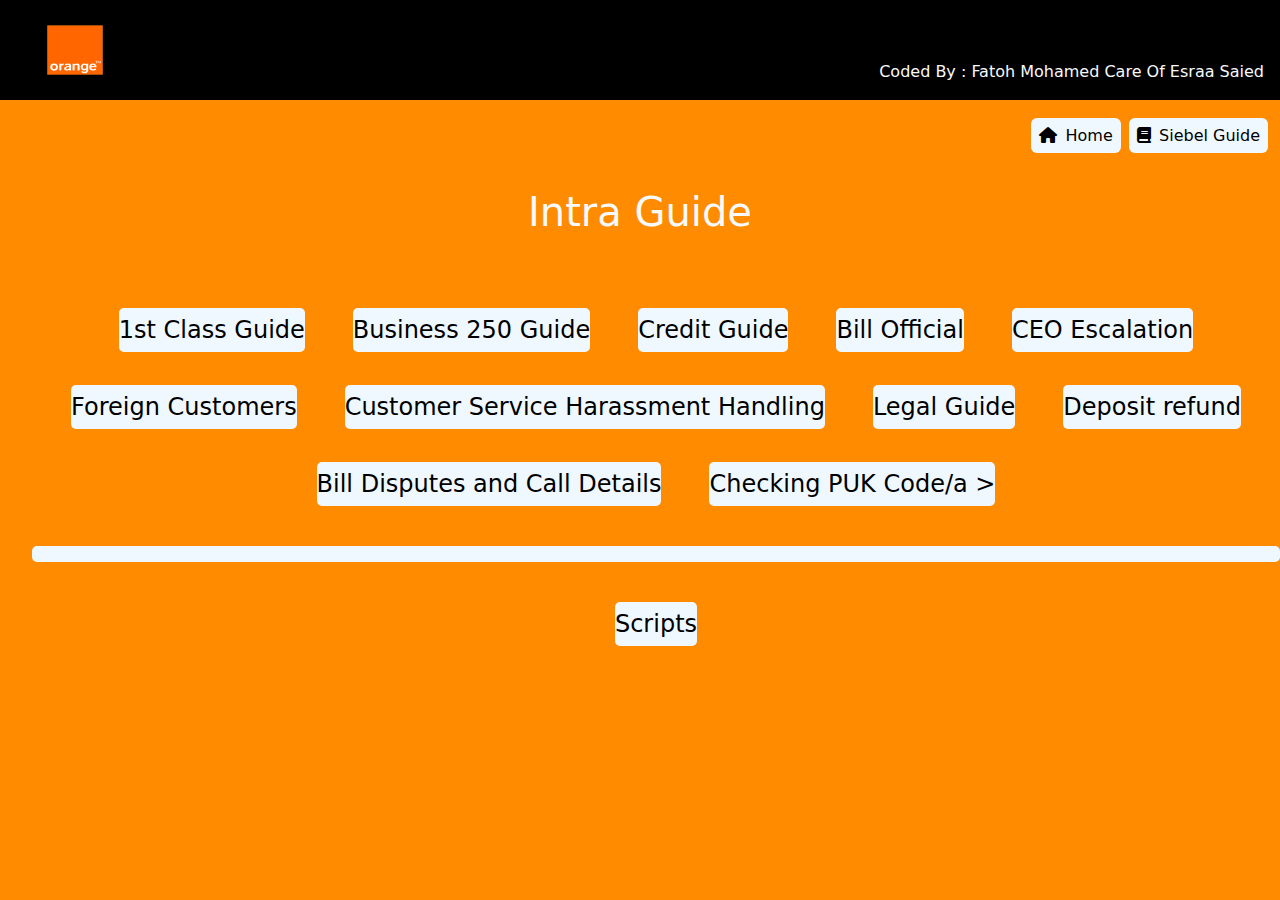
<file: Intra Guide.html>
<!DOCTYPE html>
<html lang="en">
  <head>
    <meta charset="UTF-8" />
    <meta name="viewport" content="width=device-width, initial-scale=1.0" />
    <link rel="stylesheet" href="css/bootstrap.min.css" />
    <link rel="stylesheet" href="css/all.min.css" />

    <link rel="stylesheet" href="css/style.css" />
    <link
      rel="shortcut icon"
      href="images/Orange Logo.png"
      type="image/x-icon"
    />
    <title>Intra Guide</title>
  </head>
<body>
    <header>
        <nav class="bg-black d-flex justify-content-between">
          <picture>
            <img
              width="150px"
              height="100px"
              src="images/Orange Logo.png"
              alt="Logo"
            />
          </picture>
          <p class="text-light d-flex align-items-end pe-3">
            Coded By : Fatoh Mohamed Care Of Esraa Saied
          </p>
        </nav>
        <ul class="d-flex w-100 justify-content-end gap-2 mt-4 container-fluid">
          <li>
            <a class="px-2 rounded-2" href="index.html">
              <i class="fa-solid fa-house"></i> Home</a
            >
          </li>
          <li>
            <a class="px-2 rounded-2" href="siebelGuide.html"
              ><i class="fa-solid fa-book"></i> Siebel Guide</a
            >
          </li>
        </ul>
      </header>
      <main class="d-flex flex-column justify-content-center align-items-center">
        <h1 class="text-center text-light py-4 h-1">Intra Guide</h1>
        <ul class="h4 py-5 d-flex gap-5 justify-content-center align-items-center flex-wrap">
          <li>
            <a
              href="https://intranet/teamsites/customerService/functions/110%20Agents/110%20Call%20Guide/Departmental%20Guide/1st%20Class%20Guide/Pages/default.aspx"
              >1st Class Guide</a
            >
          </li>
          <li>
            <a
              href="https://intranet/teamsites/customerService/functions/110%20Agents/110%20Call%20Guide/Departmental%20Guide/Business%20250%20Guide/Pages/default.aspx"
              >Business 250 Guide</a
            >
          </li>
          <li>
            <a
              href="https://intranet/teamsites/customerService/functions/110%20Agents/110%20Call%20Guide/Departmental%20Guide/Credit%20guide/Pages/default.aspx"
              >Credit Guide</a
            >
          </li>
          <li>
            <a
              href="https://intranet/teamsites/customerService/functions/110%20Agents/110%20Call%20Guide/Handling%20Rules/Bill%20Official%20Document%20Requests%20for%20Post-paid%20Customers/Pages/default.aspx"
              >Bill Official </a
            >
          </li>
          <li>
            <a
              href="https://intranet/teamsites/customerService/functions/110%20Agents/110%20Call%20Guide/Handling%20Rules/CEO%20Escalation%20Handling%20Angry%20Customers%20for%20Consumer%20segments/Pages/default.aspx"
              >CEO Escalation</a
            >
          </li>
          <li>
            <a
              href="https://intranet/teamsites/customerService/functions/110%20Agents/110%20Call%20Guide/Handling%20Rules/Foreign%20Customers/Pages/default.aspx"
              >Foreign Customers</a
            >
          </li>
          <li>
            <a
            href="/teamsites/customerService/functions/Documents/Customer Service Harassment Handling process.docx"
              >Customer Service Harassment Handling</a
            >
          </li>
          <li>
            <a
              href="https://intranet/teamsites/customerService/functions/110%20Agents/110%20Call%20Guide/Orange%20-%20Star%20Postpaid/Pages/default.aspx"
              >Legal Guide</a
            >
          </li>
          <li>
            <a
              href="https://intranet/teamsites/customerService/functions/110%20Agents/110%20Call%20Guide/Orange%20-%20Star%20Postpaid/Deposit%20refund/Pages/default.aspx"
              >Deposit refund</a
            >
          </li>
          <li>
            <a
              href="https://intranet/teamsites/customerService/functions/110%20Agents/110%20Call%20Guide/Orange%20-%20Star%20Postpaid/Bill%20Disputes%20and%20Call%20Details/Pages/default.aspx"
              >Bill Disputes and Call Details</a
            >
          </li>
          <li>
            <a
              href="https://intranet/teamsites/customerService/functions/110%20Agents/110%20Call%20Guide/Mobinil%20ALO/IVRs%20Handling/Checking%20PUK%20Code/Pages/default.aspx"
              >Checking PUK Code/a
            >
          </li>
          <li>
            <a
              href="https://intranet/teamsites/customerService/functions/110%20Agents/110%20Call%20Guide/Scripts/Pages/default.aspx"
              >Scripts</a
            >
          </li>
        </ul>
      </main>
    
</body>
</html>
</file>
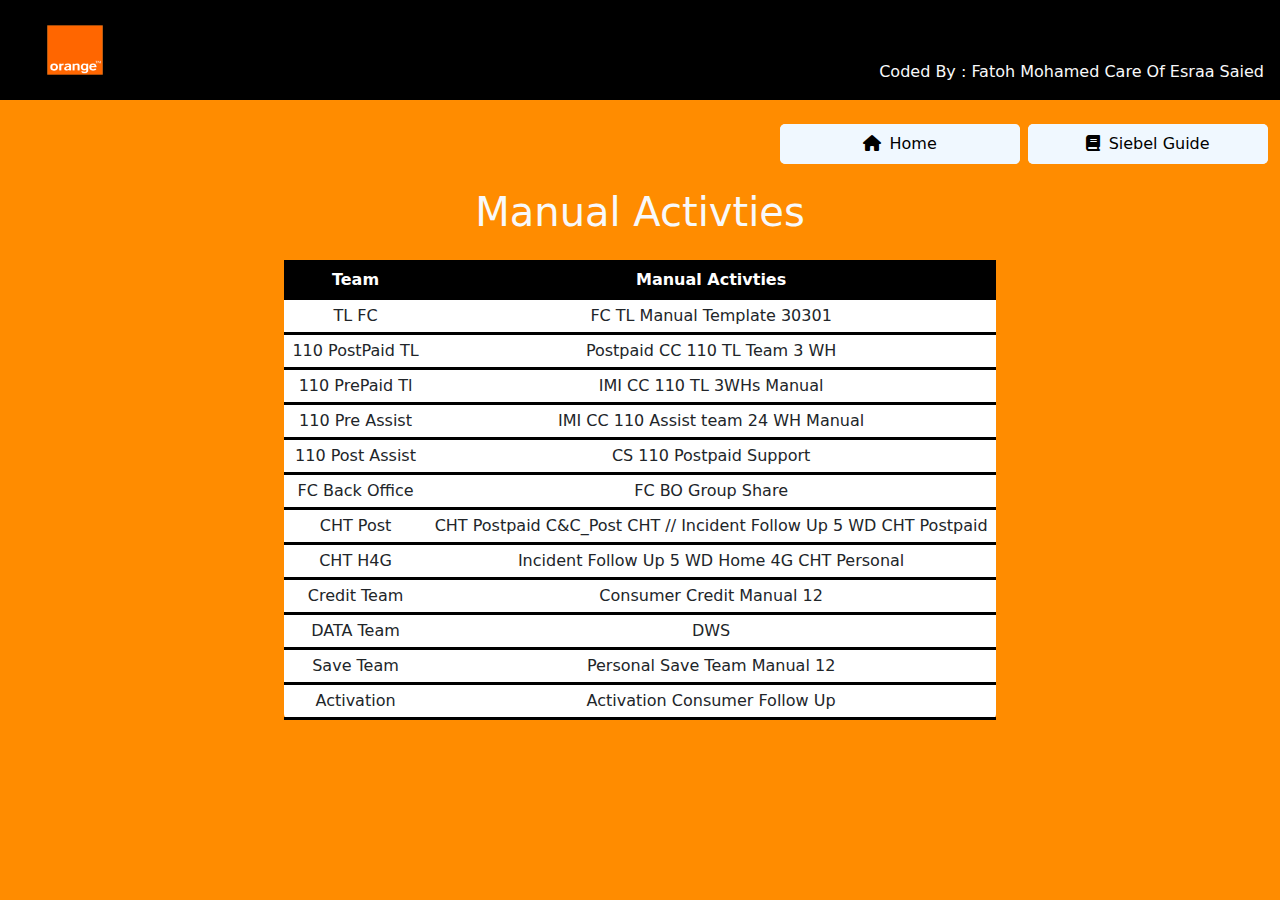
<file: Manual Activties.html>
<!DOCTYPE html>
<html lang="en">
  <head>
    <meta charset="UTF-8" />
    <meta name="viewport" content="width=device-width, initial-scale=1.0" />
    <link rel="stylesheet" href="css/bootstrap.min.css" />
    <link rel="stylesheet" href="css/all.min.css" />

    <link rel="stylesheet" href="css/style.css" />
    <link
      rel="shortcut icon"
      href="images/Orange Logo.png"
      type="image/x-icon"
    />
    <title>TroubleShooting</title>
    <style>
      li {
        display: flex;
        justify-content: center;
        width: 240px;
        align-items: center;
      }
    </style>
  </head>
<body>
    <header>
        <nav class="bg-black d-flex justify-content-between">
          <picture>
            <img
              width="150px"
              height="100px"
              src="images/Orange Logo.png"
              alt="Logo"
            />
          </picture>
          <p class="text-light d-flex align-items-end pe-3">
            Coded By : Fatoh Mohamed Care Of Esraa Saied
          </p>
        </nav>
        <ul class="d-flex w-100 justify-content-end gap-2 mt-4 container-fluid">
          <li>
            <a class="px-2 rounded-2" href="index.html">
              <i class="fa-solid fa-house"></i> Home</a
            >
          </li>
          <li>
            <a class="px-2 rounded-2" href="siebelGuide.html"
              ><i class="fa-solid fa-book"></i> Siebel Guide</a
            >
          </li>
        </ul>
      </header>
      <main class="d-flex flex-column justify-content-center align-items-center">
        <h1 class="text-center text-light py-2 h-1">Manual Activties</h1>
        <table class="text-center my-2 rounded-2">
            <thead>
                <tr>
                    <th>Team </th>
                    <th>Manual Activties</th>
                </tr>
            </thead>
            <tbody>
                <tr>
                    <td>TL FC</td>
                    <td>FC TL Manual Template 30301</td>
                </tr>
                <tr>
                    <td>110 PostPaid TL </td>
                    <td>Postpaid CC 110 TL Team 3 WH</td>
                </tr>
                <tr>
                    <td>110 PrePaid Tl</td>
                    <td>IMI CC 110 TL 3WHs Manual</td>
                </tr>
                <tr>
                    <td>110 Pre Assist</td>
                    <td>IMI CC 110 Assist team 24 WH Manual</td>
                </tr>
                <tr>
                    <td>110 Post Assist </td>
                    <td>CS 110 Postpaid Support</td>
                </tr>
                <tr>
                    <td>FC Back Office</td>
                    <td> FC BO Group Share</td>
                </tr>
                <tr>
                    <td>CHT Post</td>
                    <td>CHT Postpaid C&amp;C_Post CHT // Incident Follow Up 5 WD CHT Postpaid</td>
                </tr>
                <tr>
                    <td>CHT H4G</td>
                    <td>Incident Follow Up 5 WD Home 4G CHT Personal</td>
                </tr>
                <tr>
                    <td>Credit Team</td>
                    <td>Consumer Credit Manual 12</td>
                </tr>
                <tr>
                    <td>DATA Team</td>
                    <td>DWS</td>
                </tr>
                <tr>
                    <td>Save Team </td>
                    <td>Personal Save Team Manual 12 </td>
                </tr>
                <tr>
                    <td>Activation </td>
                    <td>Activation Consumer Follow Up</td>
                </tr>
            </tbody>
        </table>
      </main>
</body>
</html>
</file>
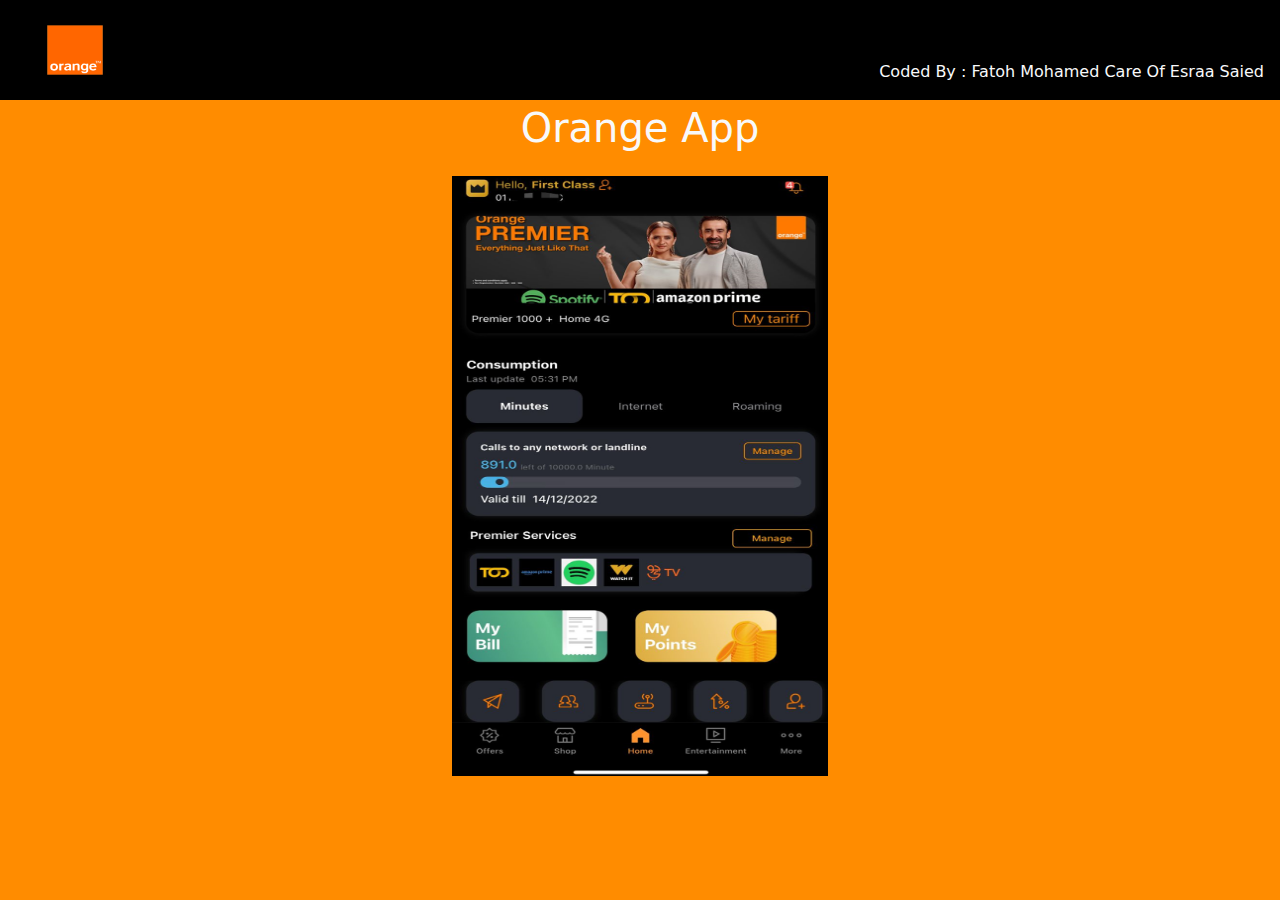
<file: OraneApp.html>
<!DOCTYPE html>
<html lang="en">
  <head>
    <meta charset="UTF-8" />
    <meta name="viewport" content="width=device-width, initial-scale=1.0" />
    <link rel="stylesheet" href="css/bootstrap.min.css" />
    <link rel="stylesheet" href="css/all.min.css" />
    <link rel="stylesheet" href="css/style.css" />
    <link
      rel="shortcut icon"
      href="images/Orange Logo.png"
      type="image/x-icon"
    />
    <title>Easy Login</title>
    <style>

        main picture{
             height:600px    !important; 
            width: 400px  !important;
            overflow: hidden    ;
        }
    </style>
  </head>
  <body>
<body>
    <header>
      <nav class="bg-black d-flex justify-content-between">
        <picture>
          <img
            width="150px"
            height="100px"
            src="images/Orange Logo.png"
            alt="Logo"
          />
        </picture>
        <p class="text-light d-flex align-items-end pe-3">
          Coded By : Fatoh Mohamed Care Of Esraa Saied
        </p>
      </nav>
      <h1
        class="d-flex flex-column justify-content-center align-items-center text-light pt-1"
      >
        <p class="text-start">Orange App</p>
      </h1>
    </header>
        <main class="d-flex justify-content-center ">
            <picture class="container d-flex ">
                <img src="images/Orange app/Minutes&SMS.png" alt="a" width="400px" height="600px" usemap="#workmap">
                <map name="workmap">
                        <area shape="rect" coords="17,217,107,245" alt="Minutes" href="">
                        <area shape="rect" coords="265,255,500,640" alt="Roaming" href="">
                </map>
                <!-- <img src="" alt="">
                <img src="" alt="">
                <img src="" alt="">
                <img src="" alt=""> -->
            </picture>
    </main>
</body>
</html>
</file>
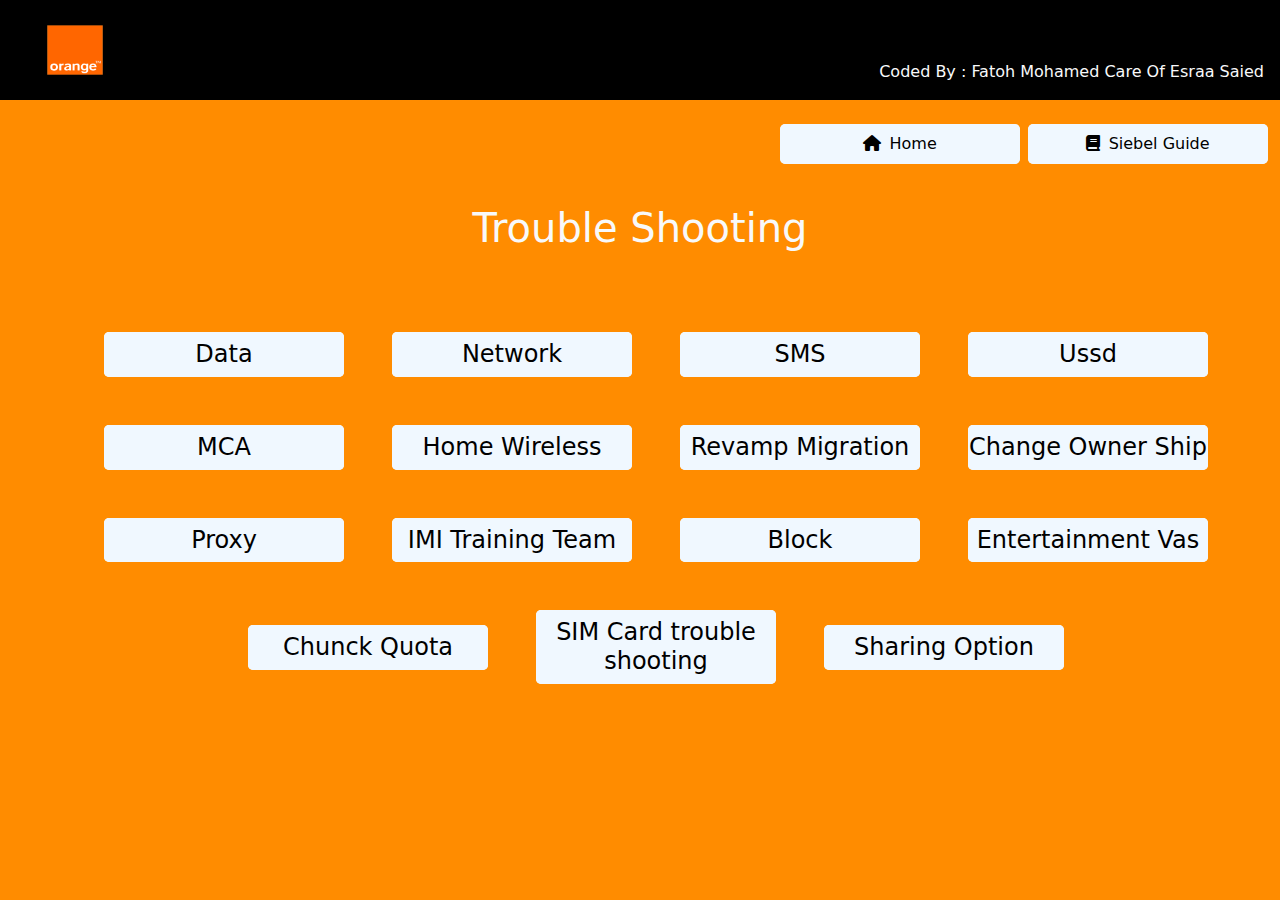
<file: Trouble Shooting.html>
<!DOCTYPE html>
<html lang="en">
  <head>
    <meta charset="UTF-8" />
    <meta name="viewport" content="width=device-width, initial-scale=1.0" />
    <link rel="stylesheet" href="css/bootstrap.min.css" />
    <link rel="stylesheet" href="css/all.min.css" />

    <link rel="stylesheet" href="css/style.css" />
    <link
      rel="shortcut icon"
      href="images/Orange Logo.png"
      type="image/x-icon"
    />
    <title>TroubleShooting</title>
    <style>
      li {
        display: flex;
        justify-content: center;
        width: 240px;
        align-items: center;
      }
    </style>
  </head>
  <body>
    <header>
      <nav class="bg-black d-flex justify-content-between">
        <picture>
          <img
            width="150px"
            height="100px"
            src="images/Orange Logo.png"
            alt="Logo"
          />
        </picture>
        <p class="text-light d-flex align-items-end pe-3">
          Coded By : Fatoh Mohamed Care Of Esraa Saied
        </p>
      </nav>
      <ul class="d-flex w-100 justify-content-end gap-2 mt-4 container-fluid">
        <li>
          <a class="px-2 rounded-2" href="index.html">
            <i class="fa-solid fa-house"></i> Home</a
          >
        </li>
        <li>
          <a class="px-2 rounded-2" href="siebelGuide.html"
            ><i class="fa-solid fa-book"></i> Siebel Guide</a
          >
        </li>
      </ul>
    </header>
    <main class="d-flex flex-column justify-content-center align-items-center">
      <h1 class="text-center text-light py-4 h-1">Trouble Shooting</h1>
      <ul class="h4 py-5 d-flex gap-5 justify-content-center align-items-center flex-wrap">
        <li>
          <a
            href="https://intranet/teamsites/customerService/functions/Data%20Team/Troubleshooting/Pages/default.aspx"
            >Data</a
          >
        </li>
        <li>
          <a
            href="https://intranet/teamsites/customerService/functions/CS%20Network%20Complaint%20Handling%20Team/Troubleshooting%20Guide/Pages/default.aspx"
            >Network</a
          >
        </li>
        <li>
          <a
            href="https://intranet/teamsites/customerService/functions/110%20Agents/110%20Call%20Guide/Pages/default.aspx"
            >SMS</a
          >
        </li>
        <li>
          <a
            href="http://orangepedia/Products/Services/Complains/Pages/USSD%20Complaints/1--When-the-customer-tries-to-use-the-service,-and-there-is-a-message-informing-him-that-the-service-is-not-available-&-or-.aspx"
            >Ussd</a
          >
        </li>
        <li>
          <a
            href="http://orangepedia/Products/Services/Complains/Pages/MCA%20Repricing%20for%20consumer%20customers%20trouble%20shooting/MCA-Repricing-for-consumer-customers-complains.aspx"
            >MCA</a
          >
        </li>
        <li>
          <a
            href="http://orangepedia/Products/Pages/Home-Wireless-Complains-Handling.aspx"
            >Home Wireless</a
          >
        </li>
        <li>
          <a
            href="https://intranet/teamsites/customerService/functions/110%20Agents/110%20Call%20Guide/Pages/default.aspx"
            >Revamp Migration</a
          >
        </li>
        <li>
          <a
            href="https://intranet/teamsites/customerService/functions/110%20Agents/110%20Call%20Guide/Orange%20-%20Star%20Postpaid/Pages/default.aspx"
            >Change Owner Ship</a
          >
        </li>
        <li><a href="ProxySettingsv1.3.reg.zip">Proxy</a></li>
        <li>
          <a
            href="https://intranet/teamsites/customerService/functions/110%20Agents/Prepaid%20Team%20Links/IMI%20Training%20Team/Pages/default.aspx"
            >IMI Training Team</a
          >
        </li>
        <li>
          <a
            href="http://orangepedia/Products/Services/Complains/Pages/Block%20Service%20Complaints/Block%20Service%20Complaints.aspx"
            >Block</a
          >
        </li>
        <li>
          <a
            href="http://orangepedia/Products/Services/Pages/Premier-Enter.aspx#complain"
            >Entertainment Vas</a
          >
        </li>
        <li>
          <a
            href="http://orangepedia/Products/Services/Pages/Internet-Packages--IN-WebCC.aspx#guidlines"
            >Chunck Quota</a
          >
        </li>
        <li>
          <a
            href="https://intranet/teamsites/customerService/functions/110%20Agents/110%20Call%20Guide/SIM%20Card%20troubleshooting/Pages/default.aspx"
            >SIM Card trouble shooting</a
          >
        </li>
        <li>
          <a
            href="http://orangepedia/Products/Documents/Sharing%20Option%20Troubleshooting.pptx"
            >Sharing Option</a
          >
        </li>
      </ul>
    </main>
  </body>
</html>
</file>
<file: css/style.css>
* {
  padding: 0;
  margin: 0;
  box-sizing: border-box;
}

body {
  background-color: #ff8c00;
  background-size: cover;
  background-repeat: no-repeat;
}

table {
  border-spacing: 0;
  background: #fff;
  border-collapse: collapse;
}
i {
  padding-right: 0.2rem;
}
thead {
  background-color: #ff8c00;
  text-transform: capitalize;
}

td {
  border-bottom: 3px solid black;

  padding: 0.25rem 0.5rem;
}

#myTable tr.header,
#myTable tbody tr:hover {
  background-color: #ccc;
}

li {
  list-style: none;
  background-color: aliceblue;
  border-radius: 5px;
  -webkit-border-radius: 5px;
  -moz-border-radius: 5px;
  -ms-border-radius: 5px;
  -o-border-radius: 5px;
}
a {
  text-decoration: none;
  background-color: aliceblue;
  color: black;
  border-radius: 5px;
  -webkit-border-radius: 5px;
  -moz-border-radius: 5px;
  -ms-border-radius: 5px;
  -o-border-radius: 5px;
  color: black;
  padding: 0.5rem 0;
  margin: 0;
  width: 100%;
  text-align: center;
}
li:hover a {
  color: whITE;
  background-color: black;
  transition: 0.5s;
  -webkit-transition: 0.5s;
  -moz-transition: 0.5s;
  -ms-transition: 0.5s;
  -o-transition: 0.5s;
}
li:hover {
  background-color: black;
  color: whITE;
}
thead tr {
  background-color: black;
  color: white;
}
td,
th {
  padding: 0.5rem;
}

table {
  border-spacing: 0;
  background: #fff;
  border-collapse: collapse;
}

thead {
  background-color: #ff8c00;
  text-transform: capitalize;
}

td {
  border-bottom: 3px solid black;

  padding: 0.25rem 0.5rem;
}

table tbody tr:hover {
  background-color: #ccc;
}

thead tr {
  background-color: black;
  color: white;
}

footer a {
  padding:1rem;
  margin:  0%;
  background-color: transparent;
  color: #000;
}
</file>
